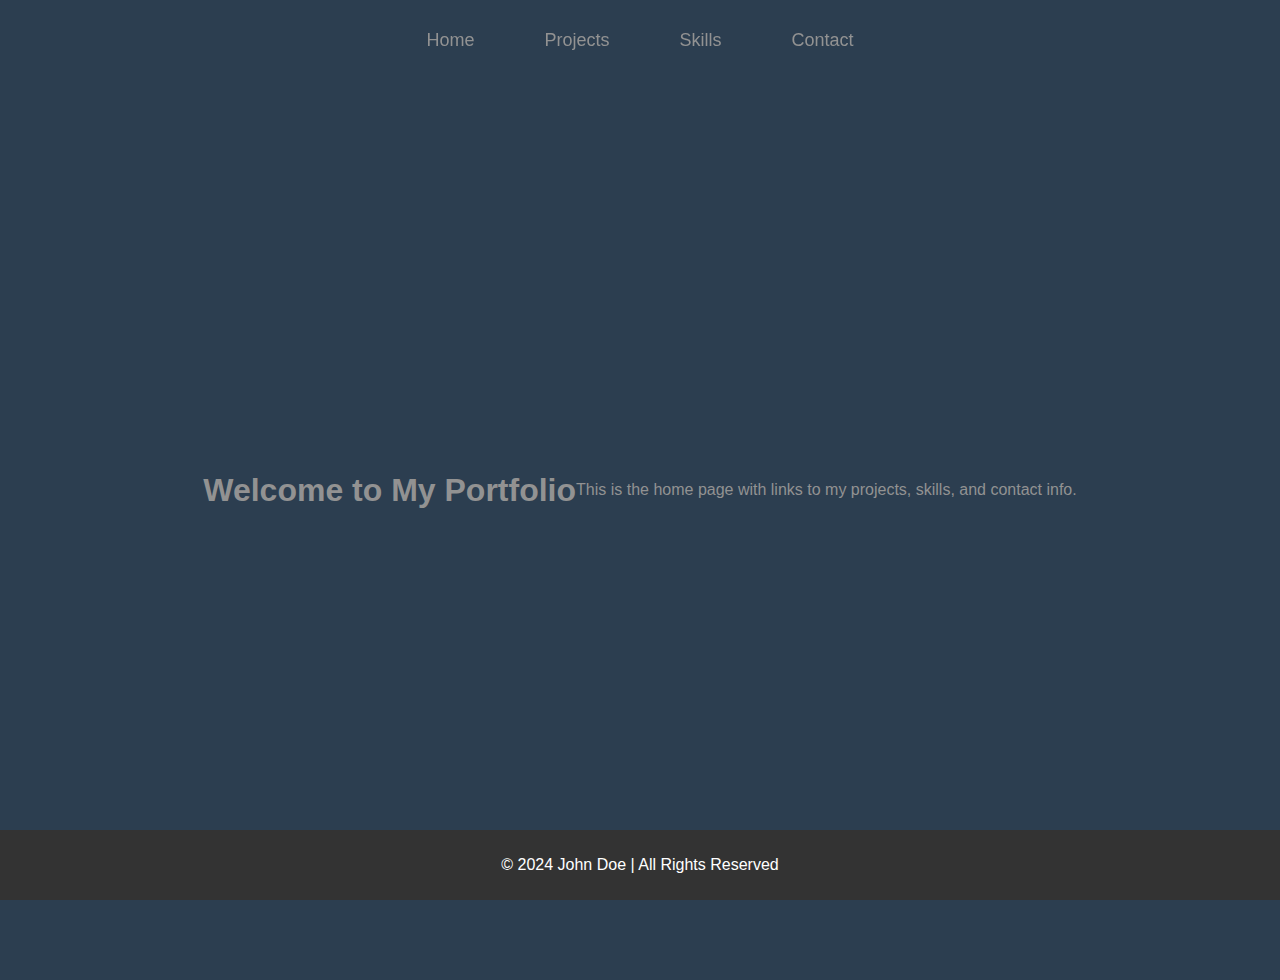
<file: index.html>
<!DOCTYPE html>
<html lang="en">
<head>
    <meta charset="UTF-8">
    <meta name="viewport" content="width=device-width, initial-scale=1.0">
    <link rel="stylesheet" href="styles.css">
    <script src="script.js" defer></script>
</head>
<body class="loaded">
    <header>
        <nav>
            <ul>
                <li><a href="index.html" class="nav-link" data-transition="fade">Home</a></li>
                <li><a href="projects.html" class="nav-link" data-transition="slideLeft">Projects</a></li>
                <li><a href="skills.html" class="nav-link" data-transition="slideRight">Skills</a></li>
                <li><a href="contact.html" class="nav-link" data-transition="fade">Contact</a></li>
            </ul>
        </nav>
    </header>

    <section id="home" class="section active">
        <h2>Welcome to My Portfolio</h2>
        <p>This is the home page with links to my projects, skills, and contact info.</p>
    </section>

    <footer>
        <p>&copy; 2024 John Doe | All Rights Reserved</p>
    </footer>
</body>
</html>
</file>
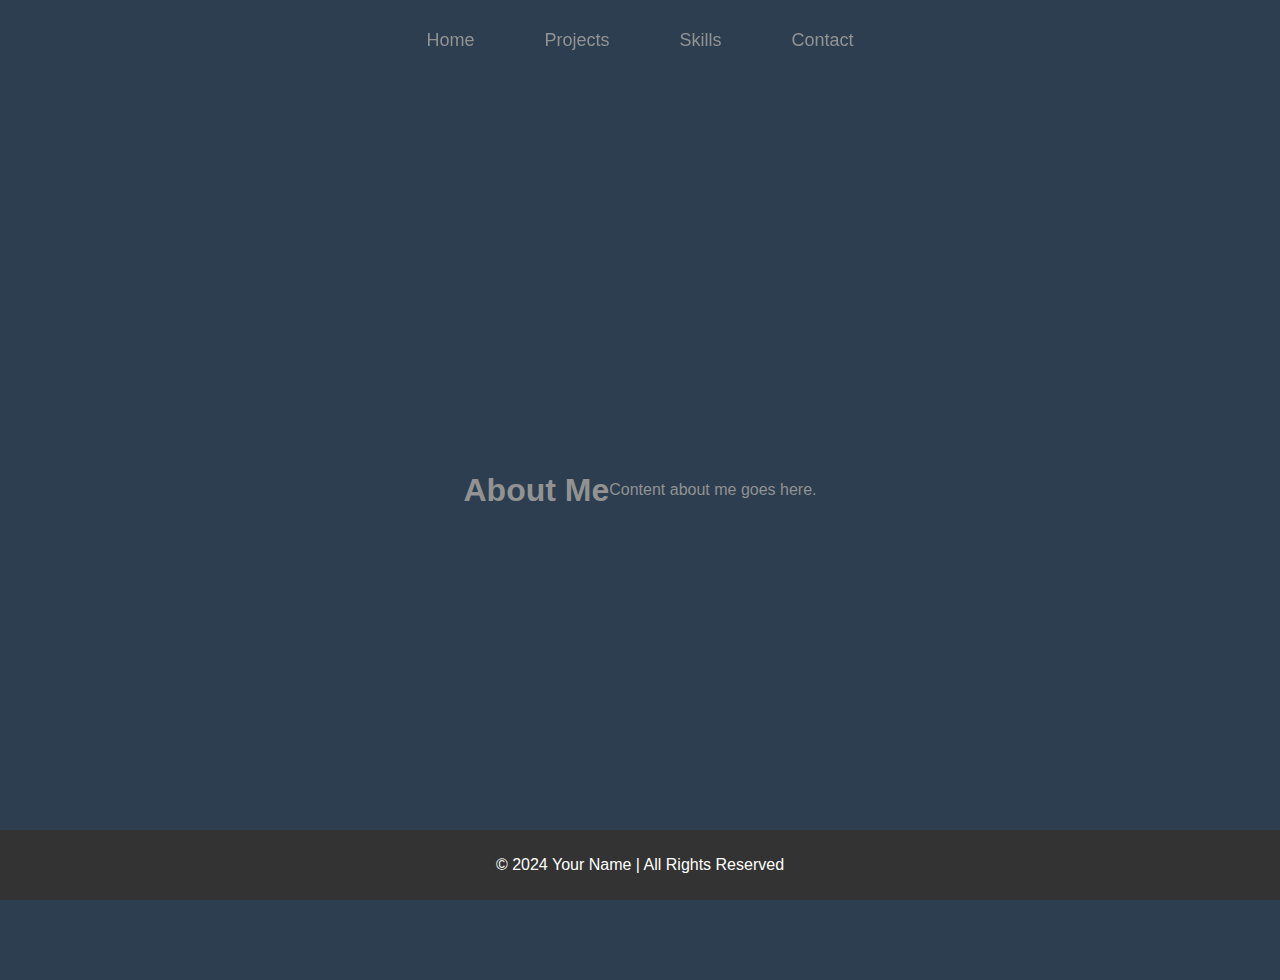
<file: contact.html>
<!DOCTYPE html>
<html lang="en">
<head>
    <meta charset="UTF-8">
    <meta name="viewport" content="width=device-width, initial-scale=1.0">
    <link rel="stylesheet" href="styles.css">
    <script src="script.js" defer></script>
</head>
<body>
    <!-- Shared Header and Navigation -->
    <header>
        <nav>
            <ul>
                <li><a href="index.html" class="nav-link">Home</a></li>
                <li><a href="projects.html" class="nav-link">Projects</a></li>
                <li><a href="skills.html" class="nav-link">Skills</a></li>
                <li><a href="contact.html" class="nav-link">Contact</a></li>
            </ul>
        </nav>
    </header>

    <!-- About Section -->
    <section id="contact" class="section">
        <h2>About Me</h2>
        <p>Content about me goes here.</p>
    </section>

    <!-- Shared Footer -->
    <footer>
        <p>&copy; 2024 Your Name | All Rights Reserved</p>
    </footer>
</body>
</html>
</file>
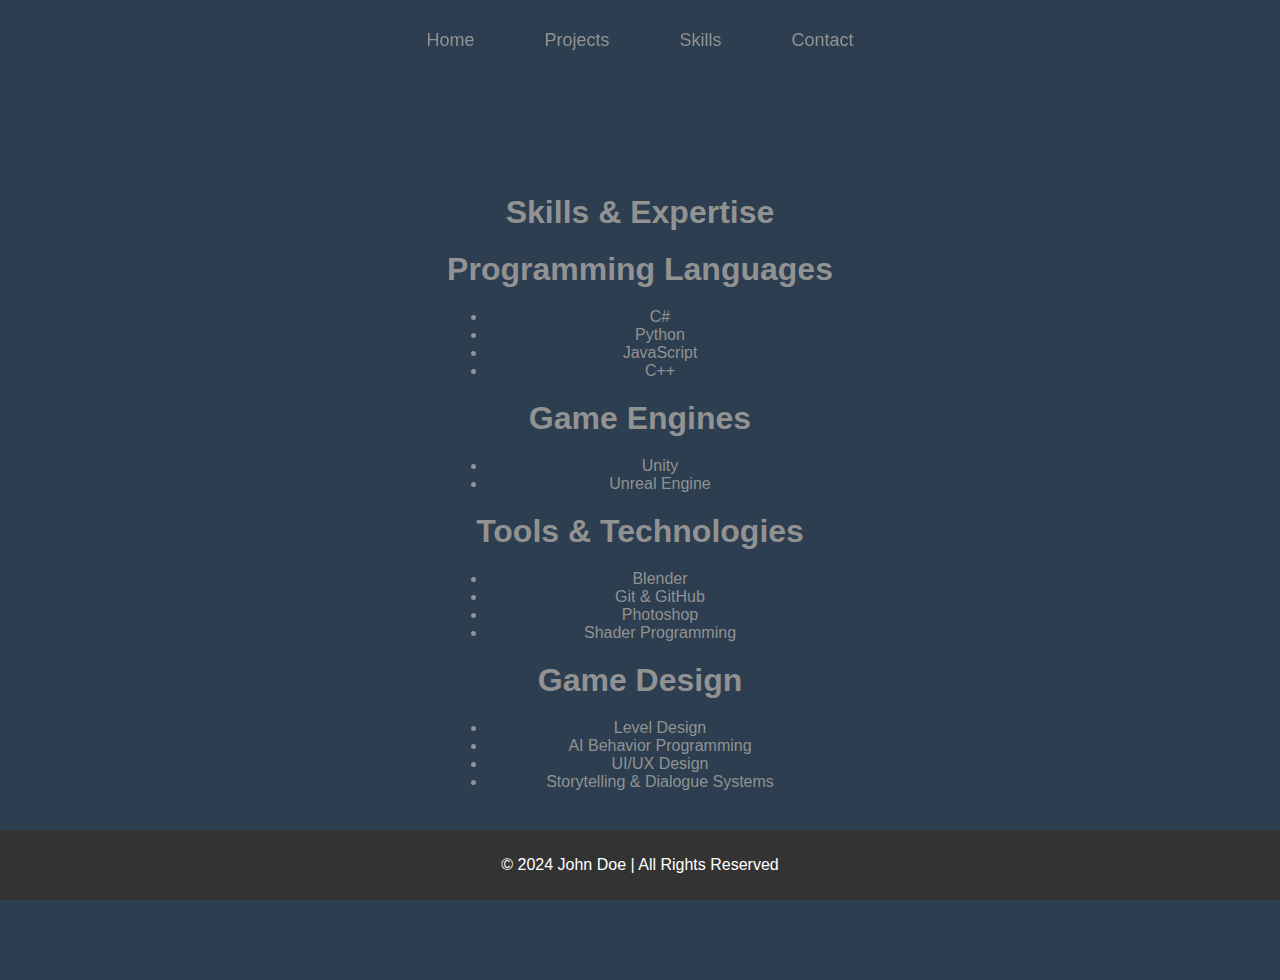
<file: skills.html>
<!DOCTYPE html>
<html lang="en">
<head>
    <meta charset="UTF-8">
    <meta name="viewport" content="width=device-width, initial-scale=1.0">
    <link rel="stylesheet" href="styles.css">
    <script src="script.js" defer></script>
</head>
<body>
    <header>
        <nav>
            <ul>
                <li><a href="index.html">Home</a></li>
                <li><a href="projects.html">Projects</a></li>
                <li><a href="skills.html">Skills</a></li>
                <li><a href="contact.html">Contact</a></li>
            </ul>
        </nav>
    </header>

    <section id="skills" class="section">
        <div class="container">
            <h2>Skills & Expertise</h2>
            <h3>Programming Languages</h3>
            <ul>
                <li>C#</li>
                <li>Python</li>
                <li>JavaScript</li>
                <li>C++</li>
            </ul>

            <h3>Game Engines</h3>
            <ul>
                <li>Unity</li>
                <li>Unreal Engine</li>
            </ul>

            <h3>Tools & Technologies</h3>
            <ul>
                <li>Blender</li>
                <li>Git & GitHub</li>
                <li>Photoshop</li>
                <li>Shader Programming</li>
            </ul>

            <h3>Game Design</h3>
            <ul>
                <li>Level Design</li>
                <li>AI Behavior Programming</li>
                <li>UI/UX Design</li>
                <li>Storytelling & Dialogue Systems</li>
            </ul>
        </div>
    </section>

    <footer>
        <p>&copy; 2024 John Doe | All Rights Reserved</p>
    </footer>
</body>
</html>
</file>
<file: styles.css>
/* Global Styles */
body {
    font-family: Arial, sans-serif;
    background-color: #2c3e50;  /* Ensure the background is always visible */
    color: #929292;
    margin: 0;
    padding: 0;
    overflow-x: hidden; /* Prevent horizontal scroll during the transition */
}

/* Header */
header {
    background-color: #33333300;
    color: #929292;
    padding: 30px 0;
    text-align: center;
    position: fixed;
    width: 100%;
    top: 0;
    z-index: 10;
}

header h1 {
    margin: 1;
    font-size: 2.8em;
}

/* Navigation */
nav ul {
    list-style: none;
    padding: 0;
    display: flex;
    justify-content: center;
    margin: 0;
}

nav ul li {
    margin: 0 35px;
}

nav ul li a {
    color: #929292;
    text-decoration: none;
    font-size: 18px;
    transition: color 0.3s ease;
}

nav ul li a:hover {
    color: #f39c12;
}

/* Sections */
.section {
    height: 100vh;
    display: flex;
    align-items: center;
    justify-content: center;
    text-align: center;
    padding: 40px;
    opacity: 0; /* Start with sections hidden */
    transform: translateX(100%); /* Start off-screen */
    transition: opacity 1s ease-in-out, transform 0.5s ease-in-out;
    overflow: hidden;
}

#home { background-color: #2c3e50; }
#contact { background-color: #2c3e50; }
#projects { background-color: #2c3e50; }
#skills { background-color: #2c3e50; }

h1, h2, h3 {
    margin: 20px 0;
    font-size: 2em;
}

/* Project Grid */
.project-grid {
    display: flex;
    flex-wrap: wrap;
    justify-content: space-around;
    gap: 20px;
    margin-top: 20px;
}

.project {
    background-color: #fff;
    border-radius: 5px;
    padding: 20px;
    width: 300px;
    box-shadow: 0 4px 8px rgba(0, 0, 0, 0.1);
    transition: transform 0.3s ease;
}

.project img {
    width: 100%;
    border-radius: 5px;
}

.project-title {
    font-size: 1.5em;
    margin-top: 10px;
    font-weight: bold;
}

.project p {
    font-size: 1em;
    margin-top: 10px;
}

/* Footer */
footer {
    background-color: #333;
    color: white;
    text-align: center;
    padding: 10px 0;
    position: fixed;
    width: 100%;
    bottom: 0;
}

/* Hover effect for project images */
.project img:hover {
    transform: scale(1.05);
    transition: transform 0.3s ease;
}

.project-title:hover {
    color: #f39c12;
}

/* Responsive Design */
@media screen and (max-width: 768px) {
    .project-grid {
        flex-direction: column;
        align-items: center;
    }

    nav ul {
        padding: 0;
        flex-direction: column;
        text-align: center;
    }

    nav ul li {
        margin: 10px 0;
    }

    .section {
        padding: 20px;
    }

    header h1 {
        font-size: 1.5em;
    }
}

/* Transition Classes */
body.transition-fade {
    opacity: 1; /* Keep the body visible */
}

/* For sliding left */
body.transition-slide-left {
    transform: translateX(-100%);
    transition: transform 0.5s ease-in-out;
}

/* For sliding right */
body.transition-slide-right {
    transform: translateX(100%);
    transition: transform 0.5s ease-in-out;
}

/* For scaling */
body.transition-scale {
    transform: scale(0.8);
    opacity: 0;
    transition: transform 0.5s ease-in-out, opacity 0.5s ease-in-out;
}

/* To make sure the page shows content after it has loaded */
body.loaded {
    opacity: 1;
    transition: opacity 0.5s ease-in-out;
}

/* Add fade-in effect when content is loaded */
body.loaded .section {
    opacity: 1;
    transform: translateX(0); /* Move back to original position */
    transition: opacity 1s ease-in-out, transform 0.5s ease-in-out;
}
</file>
